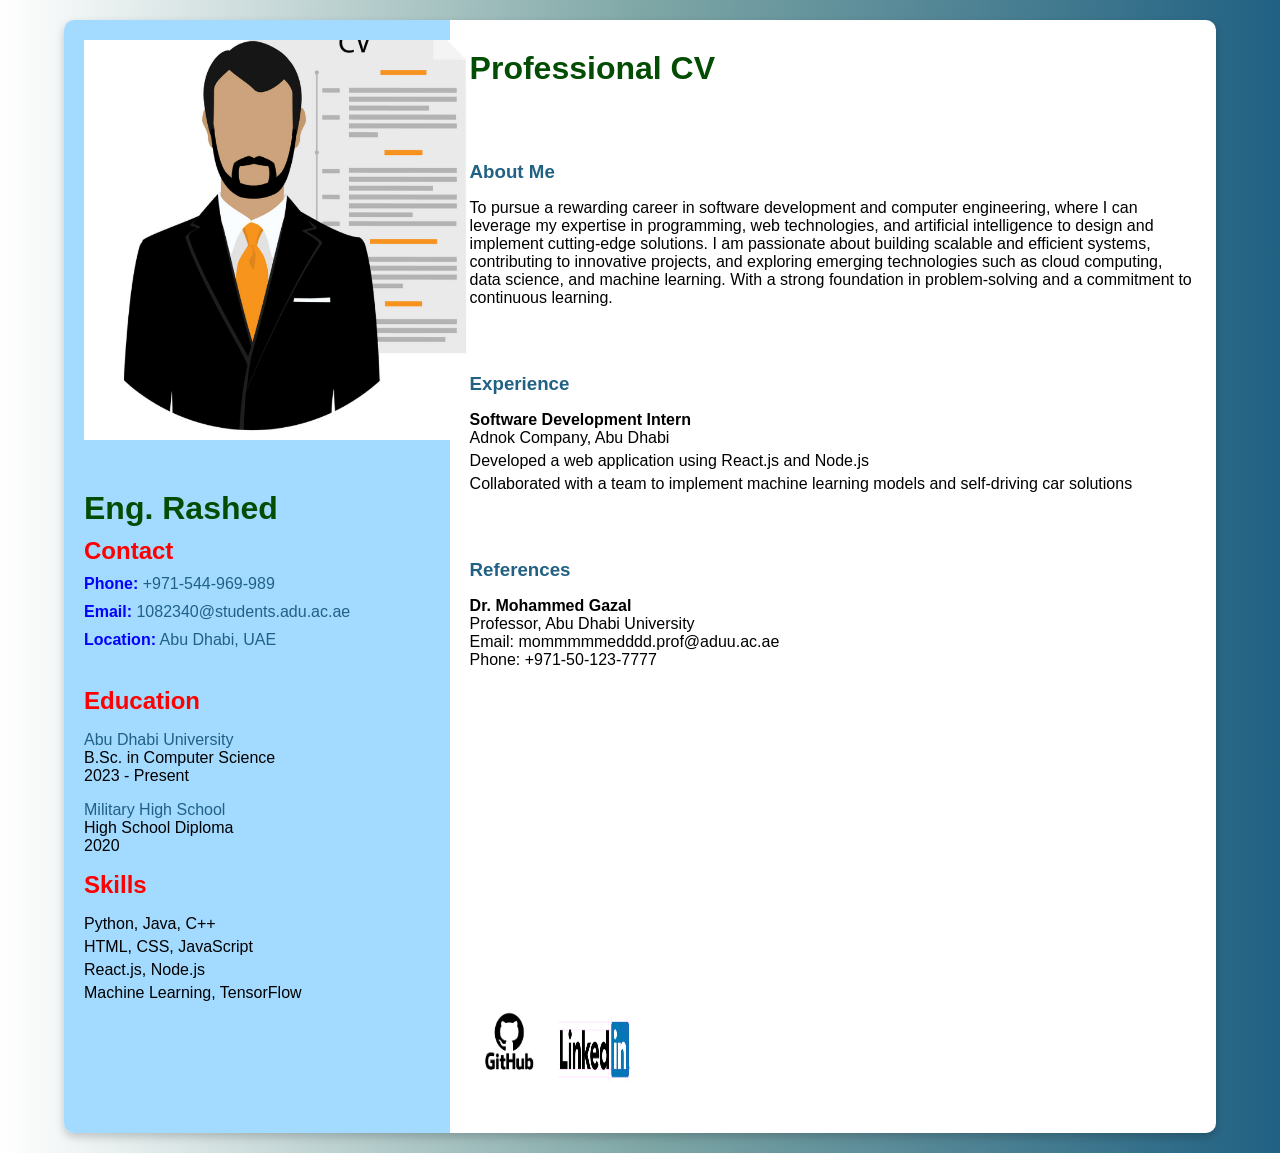
<file: index.html>
<!DOCTYPE html>
<html lang="en">
<head>




  <meta charset="utf-8">
  <meta name="author" content="Rashed">
  <meta http-equiv="X-UA-Compatible" content="IE=edge,chrome=1">
  <title>Professional CV</title>
  <link rel="stylesheet" href="style.css">
</head>
<body>












  <div class="container">

    <div class="left-column">
      <img src="1.png"  style= "width: 400px; height: 400px;" alt="Additional Photo 1">

<br><br>
<br>




      <h1>Eng. Rashed</h1>

      <div class="contact">
        <h2>Contact</h2>
        <p class="contact-item"><b>Phone:</b> +971-544-969-989</p>



        <p class="contact-item"><b>Email:</b> <a href="mailto:1082340@students.adu.ac.ae">1082340@students.adu.ac.ae</a></p>



        <p class="contact-item"><b>Location:</b> Abu Dhabi, UAE</p>


      </div>

      <br>

      <div class="education">
        <h2>Education</h2>
        <p>
          <a href="https://www.adu.ac.ae/">Abu Dhabi University</a><br>



          B.Sc. in Computer Science<br>
          2023 - Present
        </p>
        <p>


          <a href="http://mhschool.ae/">Military High School</a><br>
          High School Diploma<br>
          2020
        </p>
      </div>

      <div class="skills">
        <h2>Skills</h2>
        <ul>


          <li>Python, Java, C++</li>
          <li>HTML, CSS, JavaScript</li>
          <li>React.js, Node.js</li>
          <li>Machine Learning, TensorFlow</li>
        </ul>
      </div>
    </div>

  
    <div class="right-column">
      <h1>Professional CV</h1>
      <br>
      <br>
      <br>

      <div class="content">
        <h3 >About Me</h3>
        <p>
          To pursue a rewarding career in software development and computer engineering, where I can leverage my expertise in programming, web technologies, and artificial intelligence to design and implement cutting-edge solutions.
          I am passionate about building scalable and efficient systems, contributing to innovative projects, and exploring emerging technologies such as cloud computing, data science, and machine learning. With a strong foundation in problem-solving and a commitment to continuous learning.
        </p>
      </div>
      <br>
      <br>

      <div class="content">
        <h3 >Experience</h3>
        <ul>
          <li>
            <b>Software Development Intern</b><br>
            Adnok Company, Abu Dhabi<br>
            <ul>
              <li>Developed a web application using React.js and Node.js</li>
              <li>Collaborated with a team to implement machine learning models and self-driving car solutions</li>
            </ul>
          </li>
        </ul>
      </div>








      <br>
      <br>
      <div class="content">
        <h3 >References</h3>
        <p><b>Dr. Mohammed Gazal</b><br>
          Professor, Abu Dhabi University<br>
          Email: mommmmmedddd.prof@aduu.ac.ae<br>
          Phone: +971-50-123-7777
        </p>






        <br>
        <br>
        <br>
        <br>
        <br>
        <br>
        
        <br>
        <br>
        <br>
        <br>
        <br>
        <br>
        
        
        <br>
        <br>
        <br>
        <br>
        <br>
        <br>
        
        
      <img src="2.png"  style= "width: 80px; height: 80px;" alt="Additional Photo 1">
      
  <img src="3.png" style="width: 80px; height: 80px;" alt="Additional Photo 2">
  
  
  
      </div>
    </div>
  </div>
</body>
</html>
</file>
<file: style.css>
body {
    font-family: Impact, Haettenschweiler, 'Arial Narrow Bold', sans-serif;
    background: linear-gradient(to right, rgb(255, 255, 255), rgb(127, 167, 166), rgb(33, 97, 131));
    margin: 0;
    padding: 0;
  }
  
  .container {
    display: flex;
    flex-direction: row;
    width: 90%;
    margin: 20px auto;
    background-color: rgb(255, 255, 255);
    border-radius: 10px;
    overflow: hidden;
    box-shadow: 0 4px 10px rgba(0, 0, 0, 0.2);
  }
  
  .left-column {
    width: 30%;
    background-color: rgb(163, 218, 255);
    padding: 20px;
    text-align: left; /* Changed from 'center' to 'left' */
  }
  
  .right-column {
    width: 70%;
    padding: 20px;
  }
  
  img.profile-pic {
    display: block;
    margin: 0; /* Removed 'auto' to prevent centering */
    width: 100px; /* Corrected size for profile photo */
    height: 100px;
    border-radius: 50%;
    border: 5px solid #000;
  }
  
  img.small-icon {
    display: inline-block;
    margin: 10px 5px; /* Adjusted spacing between additional photos */
    width: 50px; /* Corrected size for additional photos */
    height: 50px;
    border-radius: 50%;
    border: 2px solid #333;
  }
  
  h1, h2, h3 {
    color: rgb(33, 97, 131);
    margin: 10px 0;
  }
  
  h1 {
    font-size: 2em;
  }
  
  .section-title {
    font-size: 1.5em;
    color: rgb(255, 0, 0);
    border-bottom: 2px solid rgb(33, 97, 131);
    padding-bottom: 5px;
    margin-bottom: 10px;
  }
  
  ul {
    list-style-type: none;
    padding: 0;
  }
  
  ul li {
    margin: 5px 0;
  }
  
  .contact-item {
    margin: 10px 0;
    color: rgb(33, 97, 131);
  }
  
  a {
    color: rgb(33, 97, 131);
    text-decoration: none;
  }
  
  a:hover {
    text-decoration: underline;
  }
  
  .content {
    margin-bottom: 20px;
  }
  
  h2 {
    color: red;
  }
  
  h1 {
    color: rgb(3, 76, 3);
  }
  
  .contact-item b {
    color: blue;
  }
</file>
